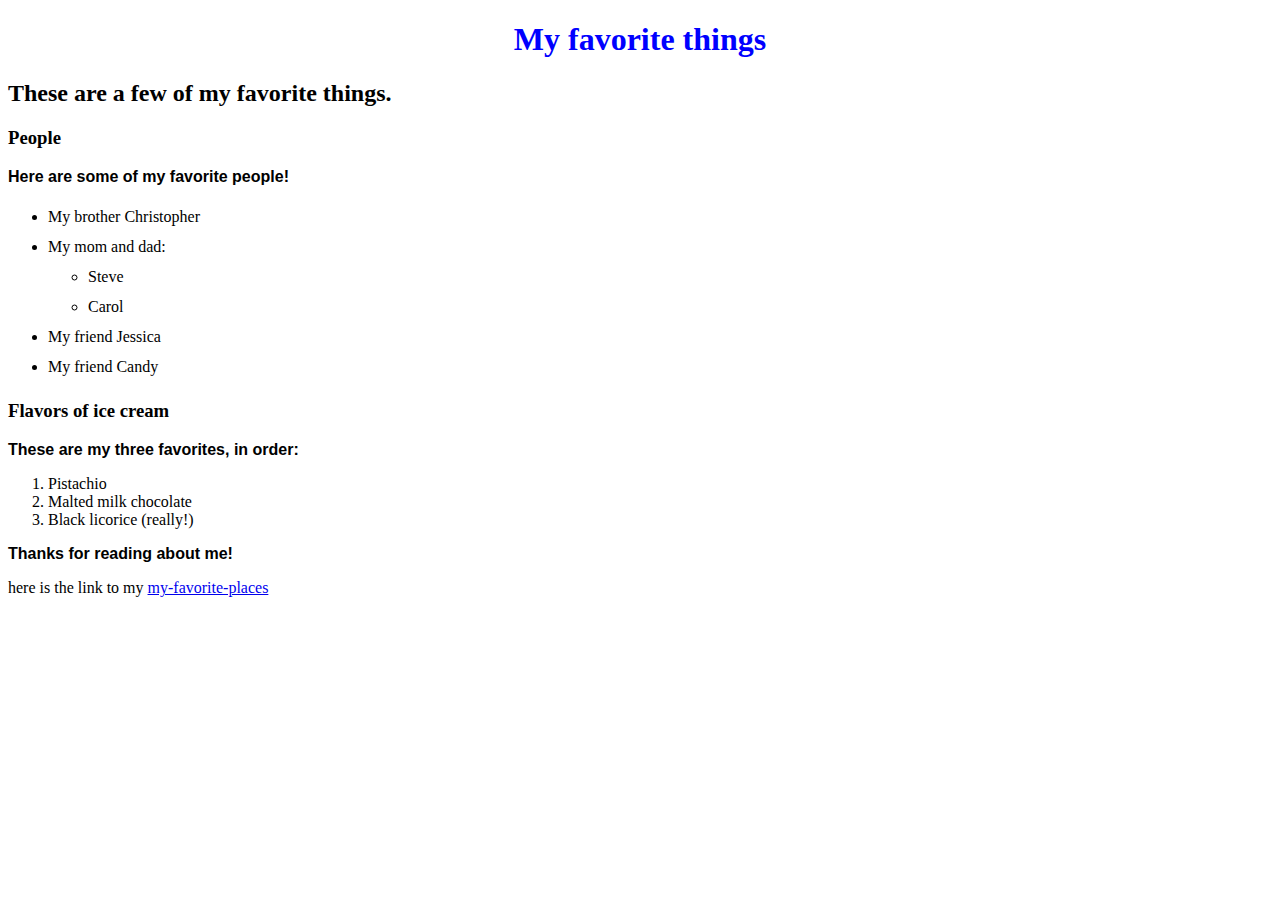
<file: index.html>
<!DOCTYPE html>
<html lang="en-US">
<head>
  <link href= "css/places.css" rel = "stylesheet" type="text/css">
  <title>Michael's favorite things</title>
</head>
<body>
  <h1>My favorite things</h1>
  <h2>These are a few of my favorite things.</h2>

  <h3>People</h3>
  <p>Here are some of my favorite people!</p>
  <ul>
    <li>My brother Christopher</li>
    <li>My mom and dad:
      <ul>
        <li>Steve</li>
        <li>Carol</li>
      </ul>
    </li>
    <li>My friend Jessica</li>
    <li>My friend Candy</li>
  </ul>

  <h3>Flavors of ice cream</h3>
  <p>These are my three favorites, in order:</p>
  <ol>
    <li>Pistachio</li>
    <li>Malted milk chocolate</li>
    <li>Black licorice (really!)</li>
  </ol>

  <p>Thanks for reading about me!</p>
  here is the link to my <a href="my-favorite-places.html">my-favorite-places</a>
</body>
</html>
</file>
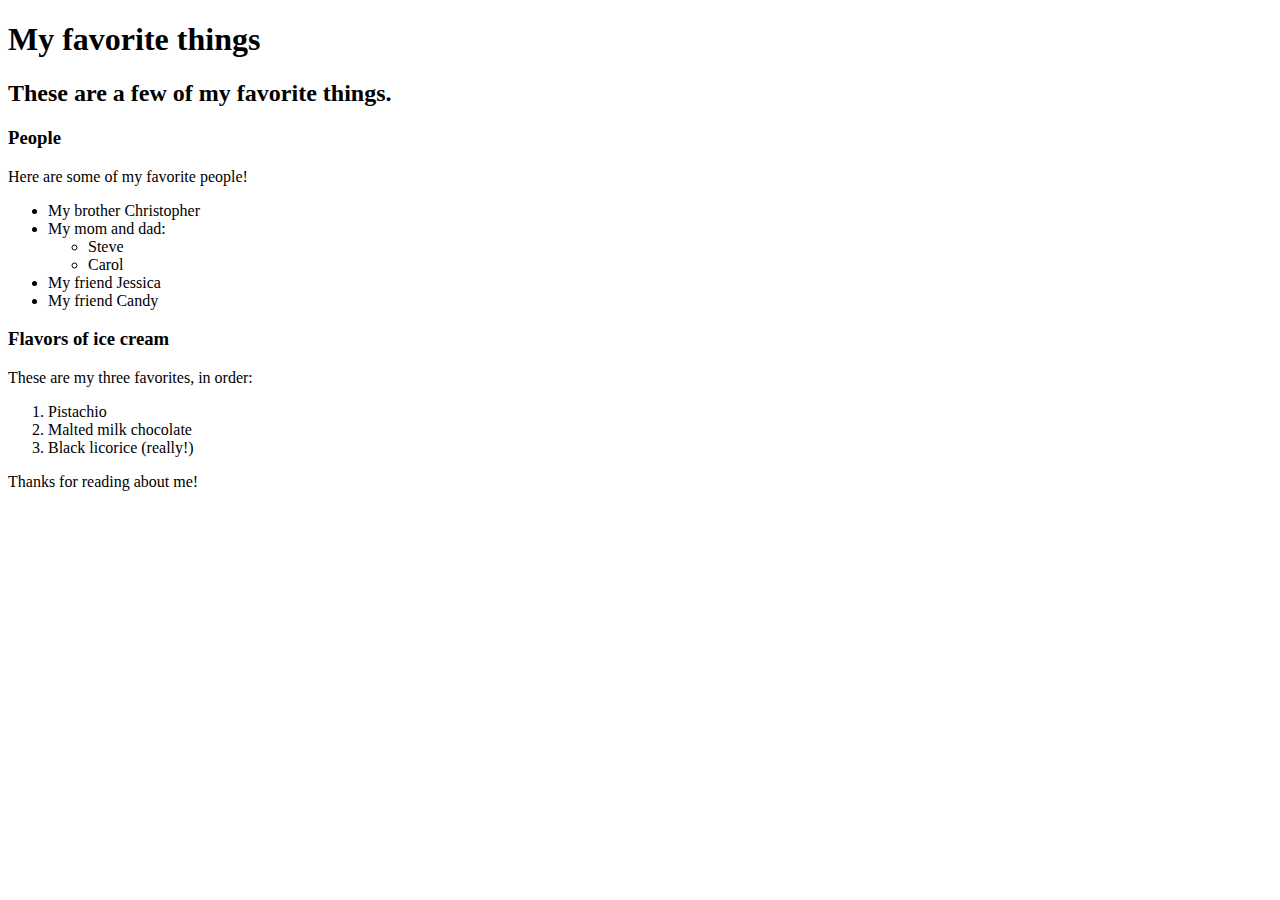
<file: favorite-things.html>
<!DOCTYPE html>
<html lang="en-US">
<head>
  <title>Michael's favorite things</title>
</head>
<body>
  <h1>My favorite things</h1>
  <h2>These are a few of my favorite things.</h2>

  <h3>People</h3>
  <p>Here are some of my favorite people!</p>
  <ul>
    <li>My brother Christopher</li>
    <li>My mom and dad:
      <ul>
        <li>Steve</li>
        <li>Carol</li>
      </ul>
    </li>
    <li>My friend Jessica</li>
    <li>My friend Candy</li>
  </ul>

  <h3>Flavors of ice cream</h3>
  <p>These are my three favorites, in order:</p>
  <ol>
    <li>Pistachio</li>
    <li>Malted milk chocolate</li>
    <li>Black licorice (really!)</li>
  </ol>

  <p>Thanks for reading about me!</p>
</body>
</html>
</file>
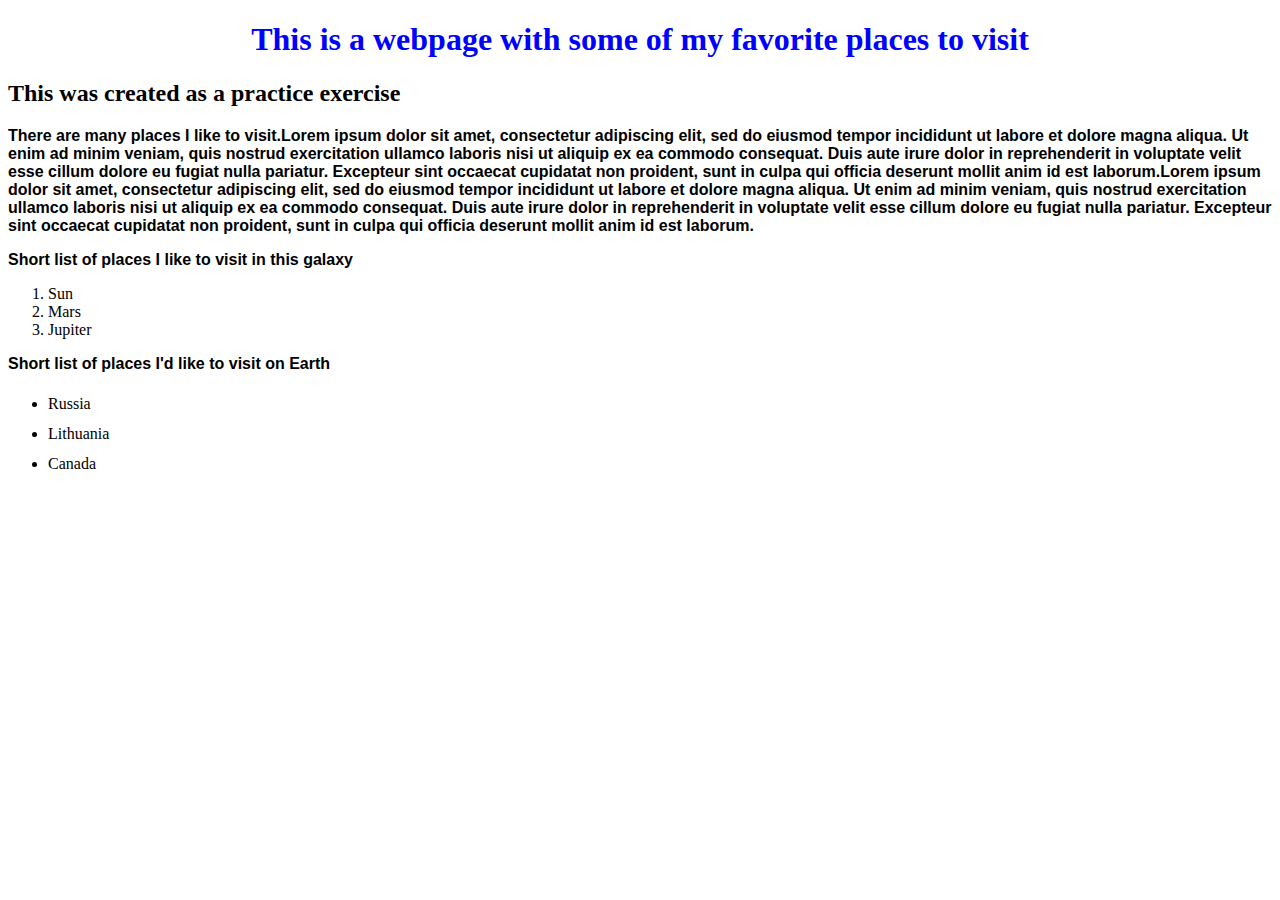
<file: my-favorite-places.html>
<!DOCTYPE html>
<html lang="en-US">
<head>
  <link href="css/places.css" rel="stylesheet" type="text/css">
  <title>Favorite-Places</title>
</head>
<body>
  <h1>This is a webpage with some of my favorite places to visit</h1>
  <h2>This was created as a practice exercise</h2>
  <p>There are many places I like to visit.Lorem ipsum dolor sit amet, consectetur adipiscing elit, sed do eiusmod tempor incididunt ut labore et dolore magna aliqua. Ut enim ad minim veniam, quis nostrud exercitation ullamco laboris nisi ut aliquip ex ea commodo consequat. Duis aute irure dolor in reprehenderit in voluptate velit esse cillum dolore eu fugiat nulla pariatur. Excepteur sint occaecat cupidatat non proident, sunt in culpa qui officia deserunt mollit anim id est laborum.Lorem ipsum dolor sit amet, consectetur adipiscing elit, sed do eiusmod tempor incididunt ut labore et dolore magna aliqua. Ut enim ad minim veniam, quis nostrud exercitation ullamco laboris nisi ut aliquip ex ea commodo consequat. Duis aute irure dolor in reprehenderit in voluptate velit esse cillum dolore eu fugiat nulla pariatur. Excepteur sint occaecat cupidatat non proident, sunt in culpa qui officia deserunt mollit anim id est laborum. </p>

  <p>Short list of places I like to visit in this galaxy</p>
  <ol> 
    <li>Sun</li>
    <li>Mars</li>
    <li>Jupiter</li>
  </ol>
  <p>Short list of places I'd like to visit on Earth</p>
  <ul>
    <li>Russia</li>
    <li>Lithuania</li>
    <li>Canada</li>
  </ul>
</body>
</html>
</file>
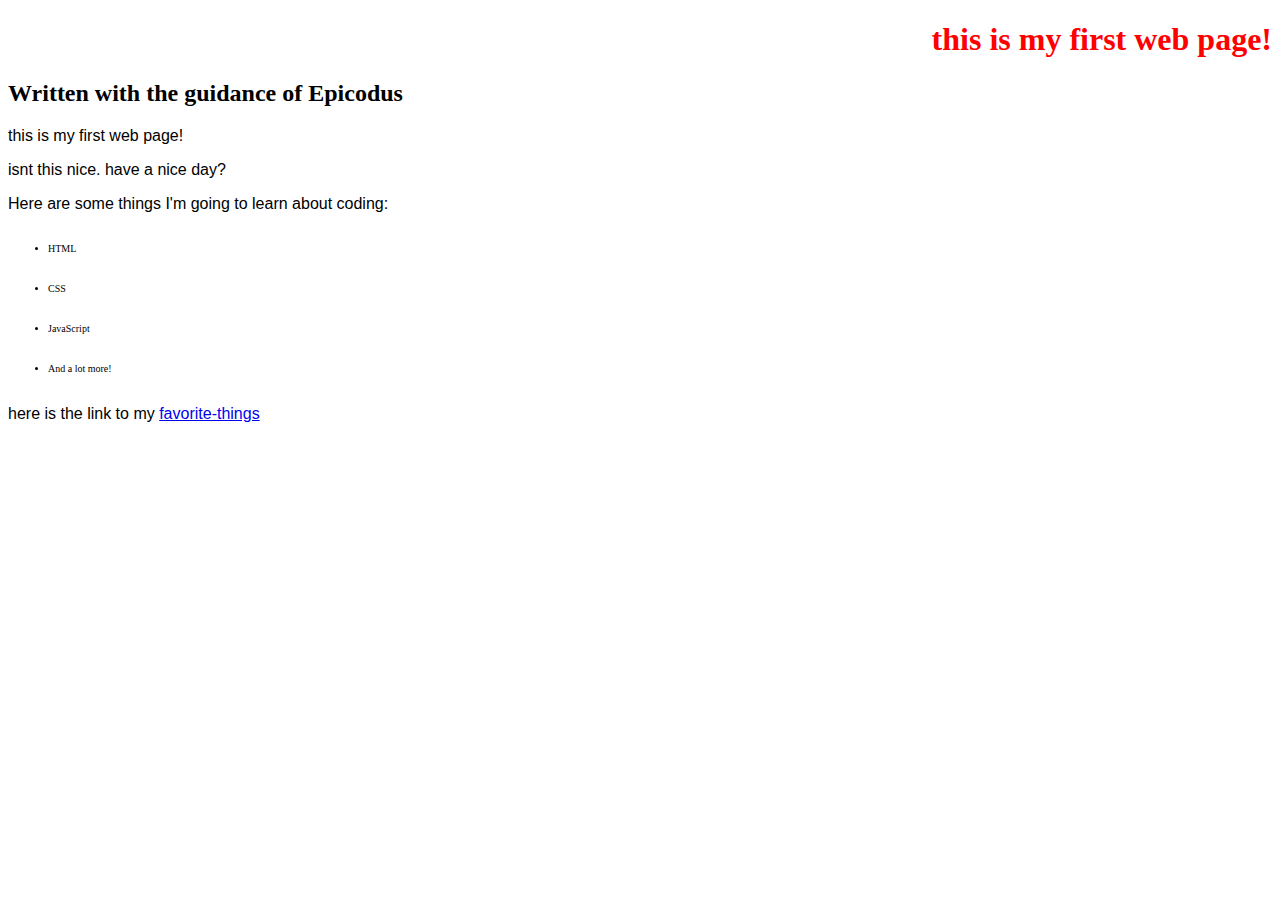
<file: my-first-webpage.html>
<!DOCTYPE html>
<html lang = en-us>
<head>
  <link href= "css/styles.css" rel = "stylesheet" type="text/css">
  <title>Webpage #1!</title>
</head>
<body>
  <h1>this is my first web page!</h1>
  <h2>Written with the guidance of Epicodus</h2>

  <p>this is my first web page!</p>
  <p>isnt this nice. have a nice day?</p>

  <p>Here are some things I'm going to learn about coding:</p>
  <ul>
    <li>HTML</li>
    <li>CSS</li>
    <li>JavaScript</li>
    <li>And a lot more!</li>
  </ul>
  <p> here is the link to my <a href="favorite-things.html">favorite-things</a>
  </p>
</body>
</html>
</file>
<file: css/places.css>
h1 {
  color: blue;
  text-align: center;
}

h2 {
  font-style: bolder;
  text-align: left;
  
}

p {
  font-family: Arial;
  font-weight: bold;
}

ul {
  font-size: 20;
  line-height: 30px;
}
</file>
<file: css/styles.css>
h1 {
  color: red;
  text-align: right;
}

h2 {
  font-style: bold;
  text-align: left;
}

p {
  font-family: Arial;
}

ul {
  font-size: 10px;
  line-height: 40px;
}
</file>
